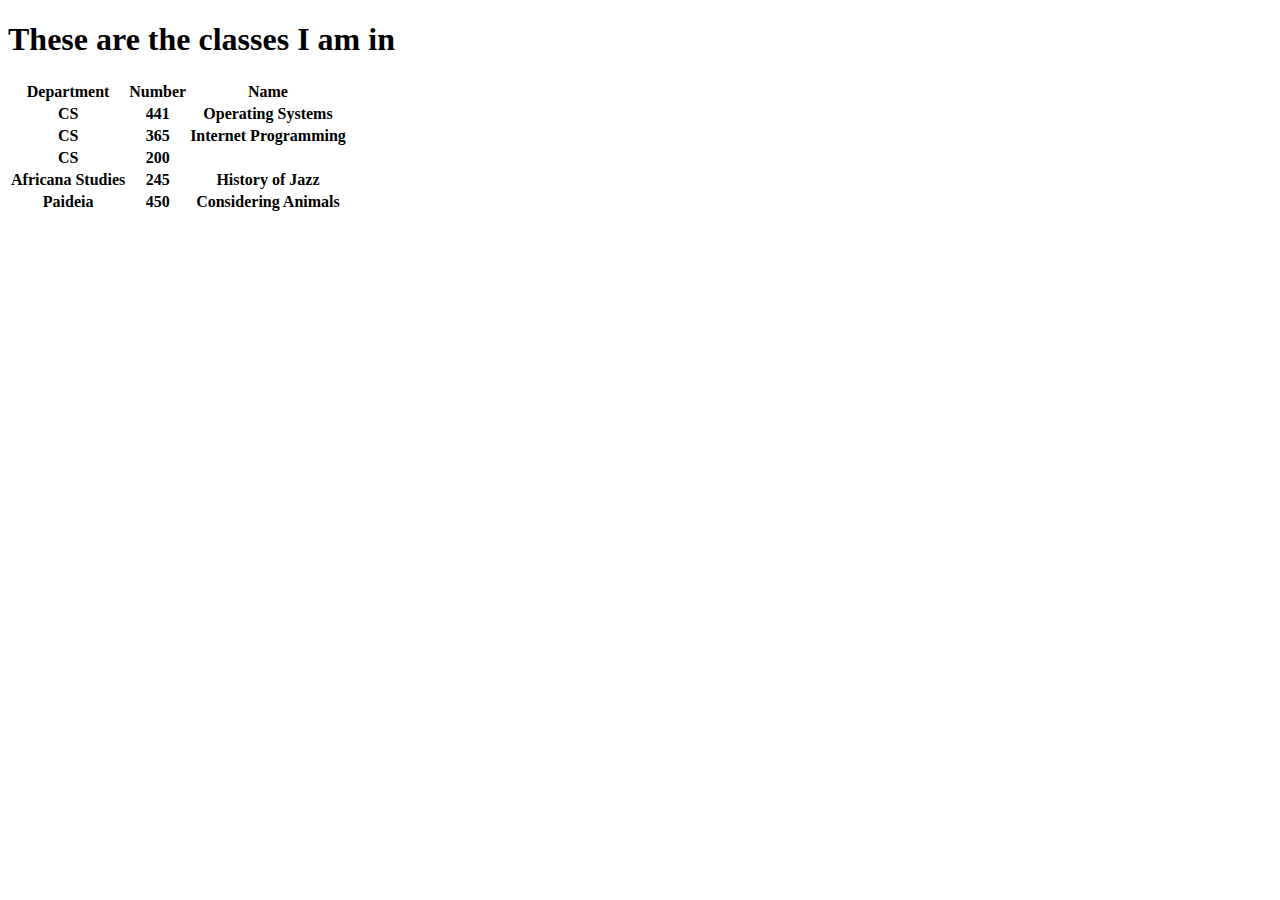
<file: classes.html>
<!DOCTYPE html>
<html lang="en">
<head>
 <title>Classes</title>
</head>
<body>
 <header> 
  <h1>These are the classes I am in</h1>
  <div>
  <table boarder="1">
   <tr>
    <th>Department</th>
    <th>Number</th>
    <th>Name</th>
   </tr>
   <tr>
    <th>CS</th>
    <th>441</th>
    <th>Operating Systems</th>
   </tr>
    <th>CS</th>
    <th>365</th>
    <th>Internet Programming</th>
   <tr>
    <th>CS</th>
    <th>200</th>
    
   </tr>
   <tr>
    <th>Africana Studies</th>
    <th>245</th>
    <th>History of Jazz</th>
   </tr>
   <tr>
    <th>Paideia</th>
    <th>450</th>
    <th>Considering Animals</th>
   </tr>
  </table>
  </div> 
 </header>
</body>
</file>
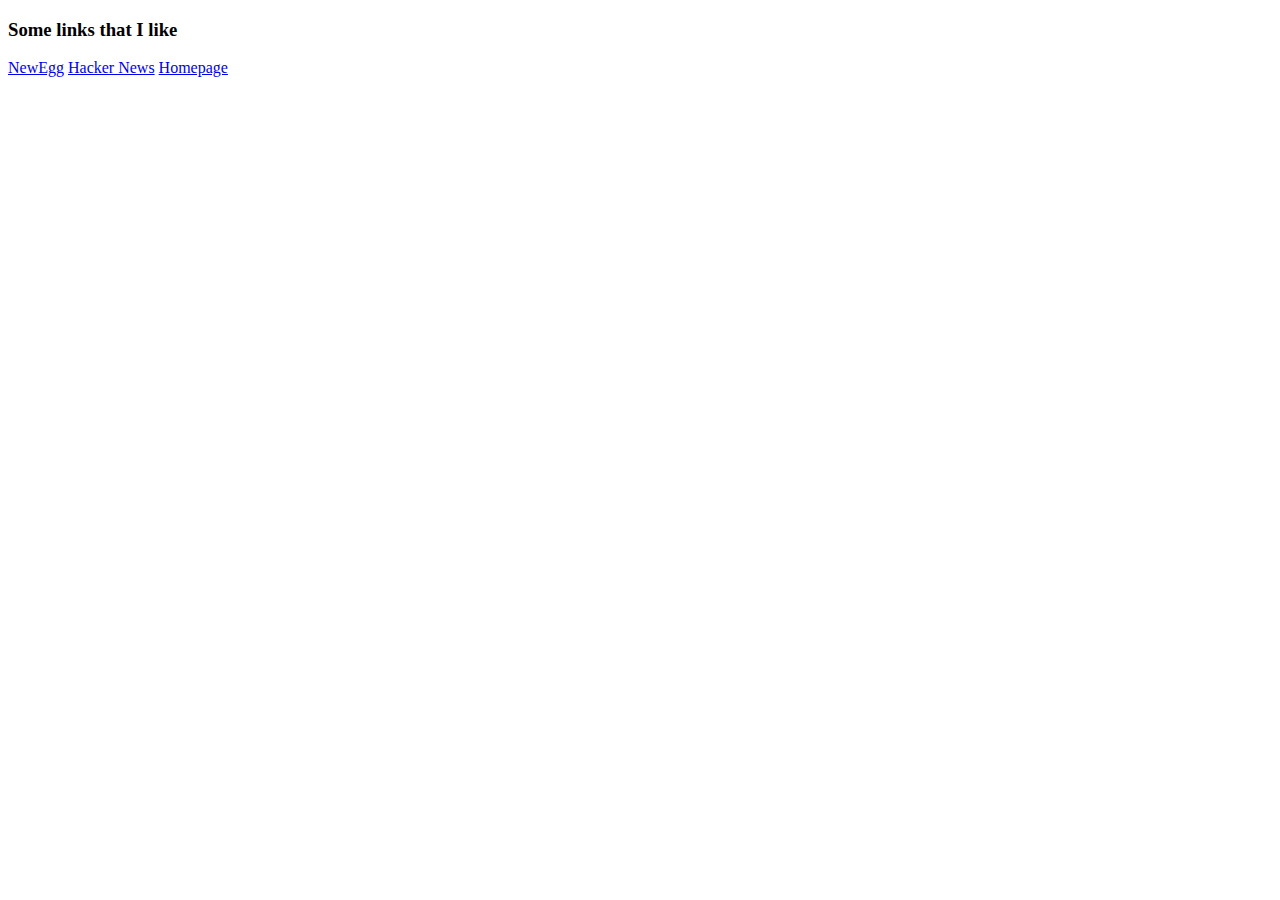
<file: links.html>
<!DOCTYPE html>
<html lang="en">
<head>
 <title>Links</title>
</head>
<body>
 <h3>Some links that I like</h3> 
 <a href="http://newegg.com">NewEgg</a>
 <a href="http://news.ycombinator.com">Hacker News</a>
 <a href="index.html">Homepage</a>
</body>
</file>
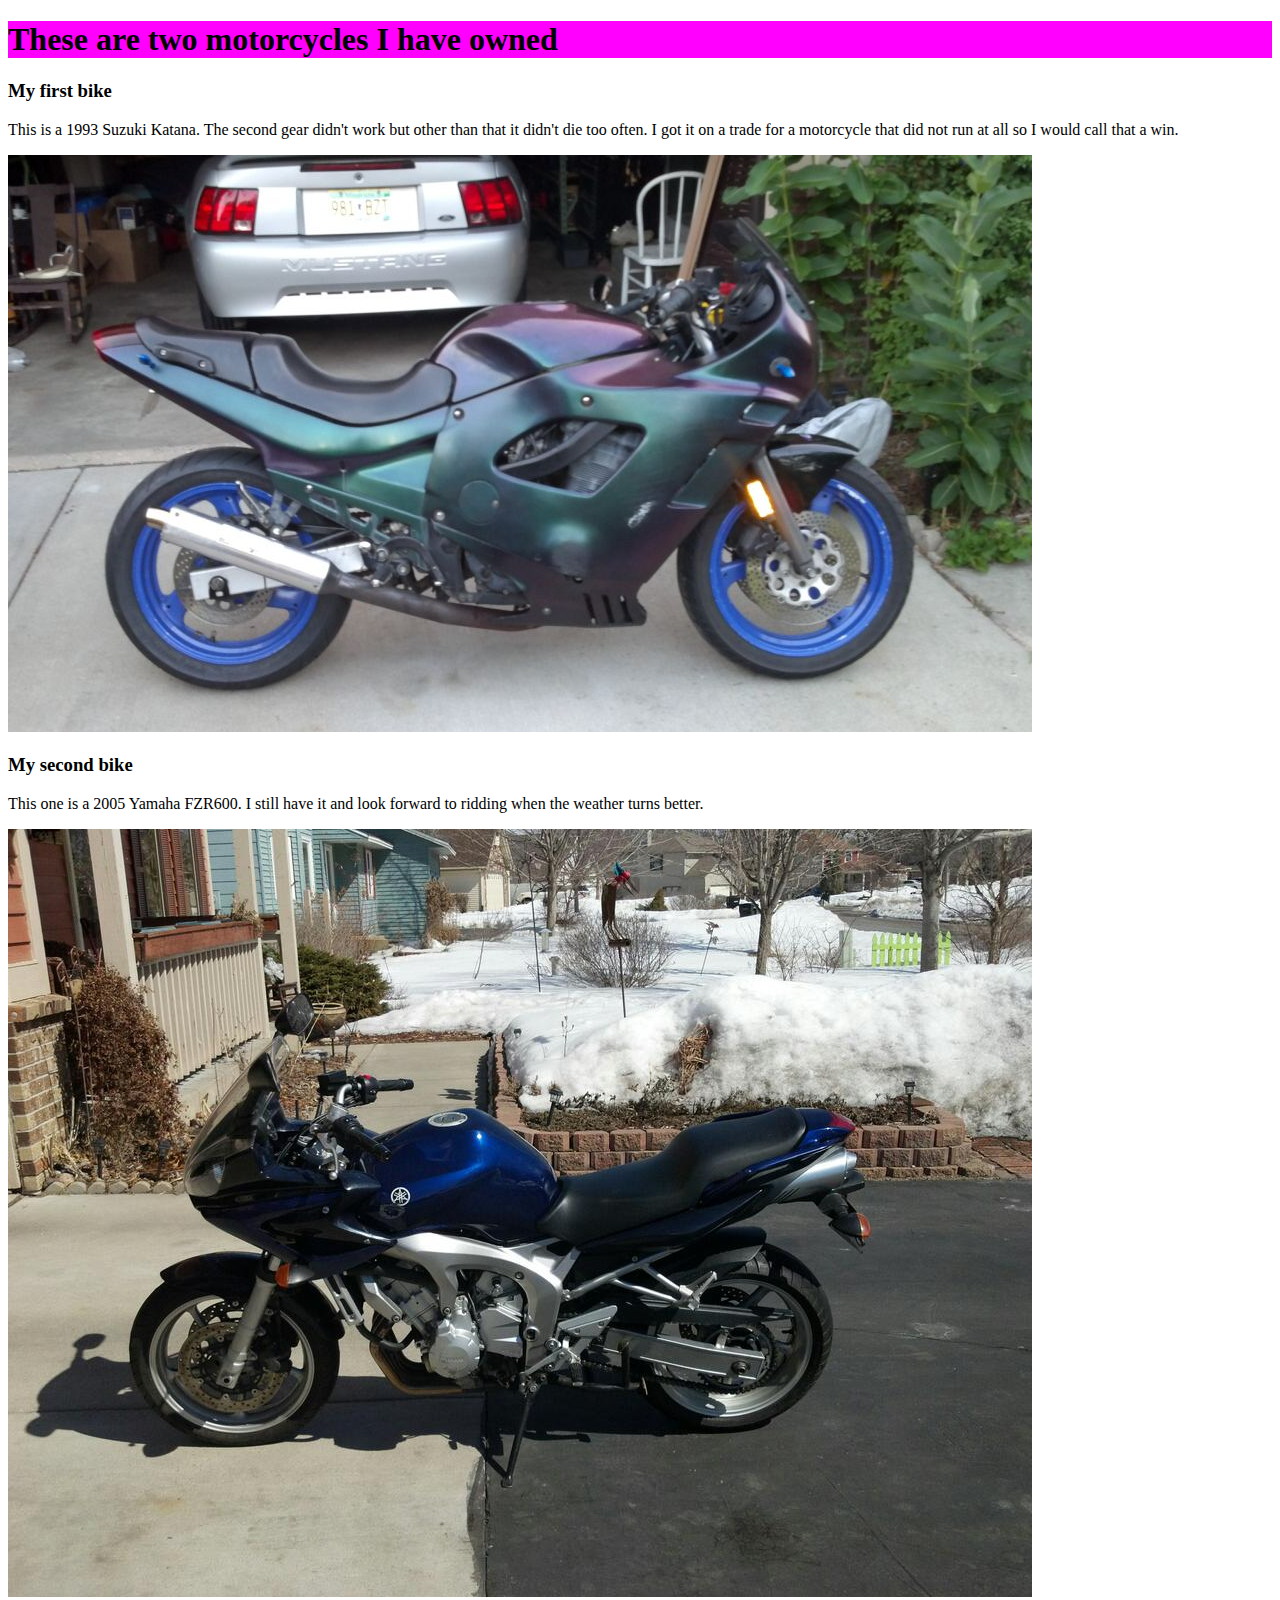
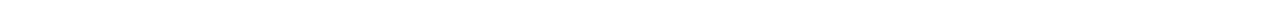
<file: motorcycle.html>
<!DOCTYPE html>
<html lang="en">
<head>
 <link rel="stylesheet" type="text/css" href="theme.css">
 <title>Motorcycle</title>
</head>
<body>
 <header> 
  <h1>These are two motorcycles I have owned</h1>
 </header>
 <div id="content">
  <div id="leftBike">
   <h3>My first bike</h3>
    <p>This is a 1993 Suzuki Katana. The second gear didn't work but other than that it didn't die too often. I got it on a trade for a motorcycle that did not run at all so I would call that a win.</p>
    <img src="pics/katana.jpg">
   </div>
   <div id="rightBike">
    <h3>My second bike</h3>
    <p>This one is a 2005 Yamaha FZR600. I still have it and look forward to ridding when the weather turns better.</p>
    <img src="pics/yamaha.jpg">  
   </div>
 </div>
</body>
</file>
<file: theme.css>
footer{ 
 background-color:#F0F;
}

header{
 background-color:#F0F;
}

.low{
  background-color:#0F0;
}

input:checked{
  text-decoration:line-through;
}

.checkboxItem:checked + .lableCheckbox{
  text-decoration:line-through;

}

#newItemArea{
	background-color:#FF0;
}
</file>
